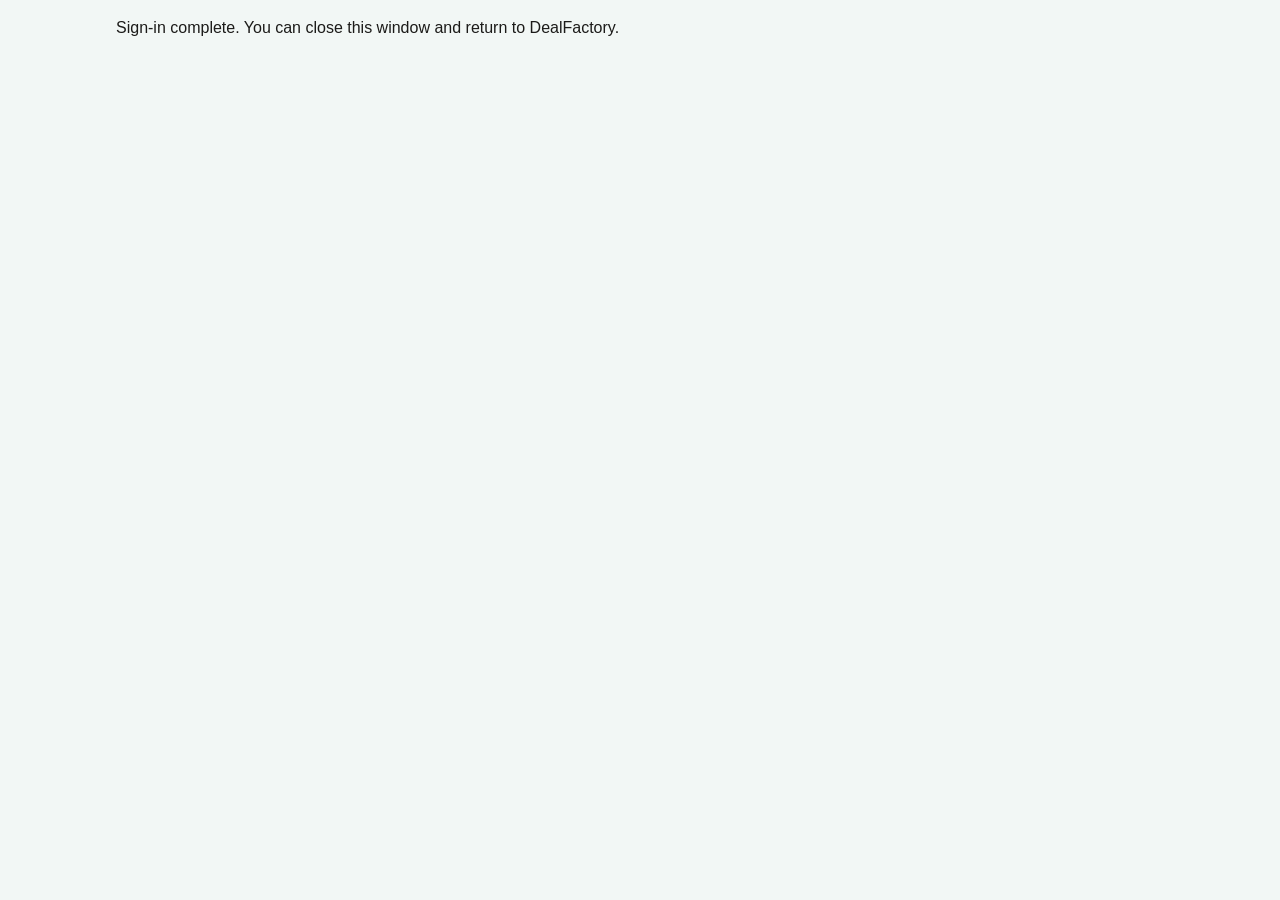
<file: web/oauth.html>
<!doctype html>
<html lang="en">
<head>
<meta charset="utf-8">
<meta name="viewport" content="width=device-width, initial-scale=1">
<meta http-equiv="Content-Security-Policy" content="default-src 'none'; script-src 'self'; style-src 'self'; base-uri 'none'; form-action 'none'">
<meta name="referrer" content="no-referrer">
<title>DealFactory sign-in</title>
<link rel="stylesheet" href="style.css">
</head>
<body>
<div class="wrap"><p id="msg">Finishing sign-in…</p></div>
<script src="oauth.js"></script>
</body>
</html>
</file>
<file: web/style.css>
:root {
  --bg: #f2f7f5;
  --surface: #ffffff;
  --surface-2: #e9f0ed;
  --text: #1c1b19;
  --muted: #6b6861;
  --border: #e2dfd6;
  --accent: #1f6f5c;
  --accent-strong: #185a4a;
  --accent-soft: #e2f1ec;
  --on-accent: #ffffff;
  --judgement: #6a4bb3;
  --judgement-soft: #efeafa;
  --warn: #9a5b00;
  --warn-soft: #fdf1dc;
  --bad: #a8322d;
  --bad-soft: #fbe6e4;
  --unknown: #8a867c;
  --radius: 12px;
  --shadow: 0 1px 2px rgba(0,0,0,.04), 0 2px 10px rgba(0,0,0,.05);
  color-scheme: light;
}
@media (prefers-color-scheme: dark) {
  :root:not([data-theme="light"]) {
    --bg: #141412; --surface: #1d1c1a; --surface-2: #272622; --text: #ecebe6; --muted: #a29f96; --border: #35332f;
    --accent: #5fc3a6; --accent-strong: #7dd3ba; --accent-soft: #1d332c; --on-accent: #0f1f1a; --judgement: #b39cf0;
    --judgement-soft: #2a2440; --warn: #f0b44c; --warn-soft: #3a2e17; --bad: #f08a84; --bad-soft: #3d2120;
    --unknown: #8a877f; --shadow: none; color-scheme: dark;
  }
}
:root[data-theme="dark"] {
  --bg: #141412; --surface: #1d1c1a; --surface-2: #272622; --text: #ecebe6; --muted: #a29f96; --border: #35332f;
  --accent: #5fc3a6; --accent-strong: #7dd3ba; --accent-soft: #1d332c; --on-accent: #0f1f1a; --judgement: #b39cf0;
  --judgement-soft: #2a2440; --warn: #f0b44c; --warn-soft: #3a2e17; --bad: #f08a84; --bad-soft: #3d2120;
  --unknown: #8a877f; --shadow: none; color-scheme: dark;
}

* { box-sizing: border-box; }
html { -webkit-text-size-adjust: 100%; scroll-behavior: smooth; scroll-padding-top: 12px; }
body { margin: 0; background: var(--bg); color: var(--text);
  font: 1rem/1.55 ui-sans-serif, -apple-system, BlinkMacSystemFont, "Segoe UI", Roboto, sans-serif; }
a { color: var(--accent); text-underline-offset: 2px; }
.wrap { max-width: 1080px; margin: 0 auto; padding: 0 16px 56px; overflow-x: clip; }
[hidden] { display: none !important; }
.sr { position: absolute; width: 1px; height: 1px; overflow: hidden; clip: rect(0 0 0 0); white-space: nowrap; }

header.site { display: flex; align-items: center; gap: 8px 18px; padding: 16px 0; flex-wrap: wrap; }
header.site .brand { font-weight: 750; font-size: 18px; letter-spacing: -.01em; text-decoration: none; color: var(--text); }
header.site nav { display: flex; gap: 6px 16px; font-size: 14px; flex-wrap: wrap; }
header.site nav a { color: var(--muted); text-decoration: none; }
header.site nav a:hover { color: var(--text); }

h1 { font-size: clamp(2rem, 5.5vw, 3.65rem); line-height: 1.15; letter-spacing: -.025em; margin: 0 0 14px; max-width: 18ch; }
h2 { font-size: 20px; margin: 44px 0 10px; display: flex; gap: 10px; align-items: center; flex-wrap: wrap; letter-spacing: -.01em; }
h3 { font-size: 1rem; margin: 0 0 8px; }
.lede { color: var(--muted); margin: 0 0 16px; max-width: 64ch; }
.small { font-size: 13px; }
.muted { color: var(--muted); }
.error { color: var(--bad); }
.ok { color: var(--accent); }

.card { background: var(--surface); border: 1px solid var(--border); border-radius: var(--radius); padding: 18px; box-shadow: var(--shadow); min-width: 0; }
.grid { display: grid; gap: 14px; }
.grid.two { grid-template-columns: repeat(auto-fit, minmax(min(100%, 300px), 1fr)); }
.grid.three { grid-template-columns: repeat(auto-fit, minmax(260px, 1fr)); }
.grid.picks { grid-template-columns: repeat(auto-fit, minmax(min(100%, 280px), 1fr)); margin-top: 14px; }
.grid > * { min-width: 0; }
.row { display: flex; gap: 8px; align-items: center; flex-wrap: wrap; }
.grow { flex: 1 1 220px; min-width: 0; }

input, select, textarea { font: inherit; color: var(--text); background: var(--surface); border: 1px solid var(--border);
  border-radius: 9px; padding: 10px 12px; width: 100%; min-width: 0; }
input:focus, select:focus, textarea:focus, button:focus-visible, a:focus-visible { outline: 2px solid var(--accent); outline-offset: 1px; }
textarea { resize: vertical; margin: 8px 0; }
label { display: block; font-size: 0.875rem; color: var(--muted); }
label > input, label > select { margin-top: 4px; color: var(--text); }
label.check { display: flex; gap: 8px; align-items: flex-start; }
label.check input { width: auto; margin-top: 3px; }

button, .button { font: inherit; font-weight: 600; font-size: 14px; border-radius: 9px; padding: 10px 16px; cursor: pointer;
  border: 1px solid transparent; text-decoration: none; display: inline-flex; align-items: center; gap: 6px; white-space: nowrap; }
button.primary, .button.primary { background: var(--accent); color: var(--on-accent); }
button.primary:hover { background: var(--accent-strong); }
button.secondary, .button.secondary, label.file { background: var(--surface-2); color: var(--text); border-color: var(--border); }
button.secondary:hover, label.file:hover { border-color: var(--muted); }
button:disabled { opacity: .6; cursor: default; }
button.link { background: none; border: 0; padding: 0; color: var(--accent); font-weight: 500; text-decoration: underline; text-underline-offset: 2px; font-size: inherit; }
button.icon { background: none; border: 1px solid var(--border); padding: 2px 8px; font-size: 13px; color: var(--muted); border-radius: 7px; }
button.icon:hover { color: var(--text); border-color: var(--muted); }
label.file { display: inline-flex; font-weight: 600; font-size: 14px; padding: 10px 16px; border-radius: 9px; border: 1px solid var(--border); cursor: pointer; }
label.file { position: relative; }
label.file input { position: absolute; inset: 0; height: 100%; margin: 0; opacity: 0; cursor: pointer; }
label.file:focus-within { outline: 2px solid var(--accent); outline-offset: 2px; }

.loc-row { display: flex; gap: 8px; align-items: center; flex-wrap: wrap; font-size: 14px; margin-bottom: 12px; }
.loc-label { font-weight: 600; }
.loc-editor { margin: 0 0 14px; padding: 12px; background: var(--surface-2); border-radius: 10px; }
.need-row { display: flex; gap: 8px; flex-wrap: wrap; }
.need-row input { font-size: 16px; padding: 12px 14px; }
.need-row .budget { flex: 0 1 130px; }
.need-row button { padding: 12px 20px; font-size: 15px; }
.chips { display: flex; gap: 6px; flex-wrap: wrap; margin-top: 10px; }
.chip { display: inline-flex; border: 1px solid var(--border); border-radius: 999px; background: var(--surface-2); overflow: hidden; max-width: 100%; }
.chip button { background: none; border: 0; font-weight: 500; font-size: 13px; padding: 5px 10px; color: var(--text); border-radius: 0; }
.chip-main { overflow: hidden; text-overflow: ellipsis; }
.chip-x { color: var(--muted) !important; padding-left: 4px !important; }

.tag { display: inline-flex; align-items: center; font-size: 11px; font-weight: 650; text-transform: uppercase; letter-spacing: .04em;
  padding: 2px 8px; border-radius: 999px; white-space: nowrap; }
.tag.fact { background: var(--accent-soft); color: var(--accent); }
.tag.judgement { background: var(--judgement-soft); color: var(--judgement); }
.tag.warn { background: var(--warn-soft); color: var(--warn); }
.tag.plain { background: var(--surface-2); color: var(--muted); text-transform: none; letter-spacing: 0; font-weight: 500; }
.cell-unknown { color: var(--unknown); font-style: italic; }
.cited { color: var(--warn); font-weight: 700; margin-left: 1px; }
.notice { padding: 10px 14px; border-radius: 9px; margin: 12px 0; font-size: 14px; }
.notice.warn { background: var(--warn-soft); color: var(--warn); }

#results:empty { display: none; }
#results { margin-top: 24px; }
.result-head h2 { margin: 0 0 2px; }
.result-head { margin-bottom: 14px; }
.running { display: grid; gap: 8px; justify-items: start; }
.running h2 { margin: 0; }
.spinner { width: 22px; height: 22px; border: 3px solid var(--accent-soft); border-top-color: var(--accent); border-radius: 50%; animation: spin 0.9s linear infinite; }
@keyframes spin { to { transform: rotate(360deg); } }
@media (prefers-reduced-motion: reduce) { .spinner { animation-duration: 3s; } }
.step { margin: 0; }
.error-card { border-color: var(--bad); }
.notice-card { border-left: 3px solid var(--accent); }

.pick { display: flex; flex-direction: column; gap: 8px; }
.pick.top { border: 2px solid var(--judgement); }
.pick-head { display: flex; justify-content: space-between; gap: 8px; align-items: center; }
.pick .role { font-size: 12px; font-weight: 750; text-transform: uppercase; letter-spacing: .05em; color: var(--judgement); }
.pick .name { font-size: 18px; margin: 0; overflow-wrap: anywhere; }
.pick.top .name { font-size: 21px; }
.price { display: flex; flex-wrap: wrap; gap: 6px; align-items: baseline; padding: 8px 10px; background: var(--surface-2); border-radius: 9px; }
.price strong { font-size: 19px; font-variant-numeric: tabular-nums; }
.why { margin: 0; padding-left: 10px; border-left: 3px solid var(--judgement); }
.compat { list-style: none; padding: 0; margin: 0; font-size: 14px; display: grid; gap: 4px; }
.compat .ok { color: var(--accent); font-weight: 700; }
.compat .bad { color: var(--bad); font-weight: 700; }
.quote { font-size: 12.5px; color: var(--muted); margin: 2px 0 0 18px; overflow-wrap: anywhere; }
.specs { display: grid; grid-template-columns: minmax(90px, auto) 1fr; gap: 4px 12px; margin: 8px 0 0; font-size: 14px; }
.specs dt { color: var(--muted); }
.specs dd { margin: 0; overflow-wrap: anywhere; }
.offers { width: 100%; border-collapse: collapse; font-size: 14px; margin-top: 6px; }
.offers td { padding: 6px 4px; border-bottom: 1px solid var(--border); vertical-align: top; }
.offers td.num { text-align: right; font-variant-numeric: tabular-nums; white-space: nowrap; }
.tradeoffs { font-size: 14px; }
details summary { cursor: pointer; color: var(--muted); font-size: 14px; }
details.card { margin-top: 14px; }
.sources li { overflow-wrap: anywhere; margin: 3px 0; }
.src { font-size: 13px; overflow-wrap: anywhere; }
.judgement-panel { border-left: 3px solid var(--judgement); margin-top: 14px; }
.judgement-panel h3 { margin-top: 12px; }
.wrap-row { gap: 10px 16px; }

.fact-row { display: grid; grid-template-columns: minmax(110px, 38%) 1fr; gap: 4px 10px; align-items: center; padding: 6px 0;
  border-bottom: 1px dashed var(--border); color: var(--text); font-size: 14px; }
.fact-row .fact-label { color: var(--muted); font-size: 13px; overflow-wrap: anywhere; }
.fact-row input { padding: 7px 10px; margin: 0; }
.fact-row .confirm { grid-column: 2; display: flex; gap: 6px; align-items: center; }
.fact-row.unconfirmed input, .owned li.unconfirmed { background: var(--warn-soft); }
.fact-value { overflow-wrap: anywhere; }
.more { margin-top: 10px; }
.more form { margin-top: 8px; }
.more input { flex: 1 1 140px; }
.owned { list-style: none; padding: 0; margin: 0 0 12px; display: grid; gap: 6px; }
.owned li { display: flex; justify-content: space-between; gap: 8px; align-items: center; padding: 8px 10px; border: 1px solid var(--border); border-radius: 9px; }
.owned li.empty { border-style: dashed; }
.owned-actions, .confirm { display: flex; gap: 6px; align-items: center; flex-wrap: wrap; }
.owned-form { display: grid; grid-template-columns: repeat(3, minmax(0, 1fr)) auto; gap: 6px; }
.ai-grid { display: grid; grid-template-columns: repeat(2, minmax(0, 1fr)); gap: 12px; }
.span2 { grid-column: 1 / -1; }
.snippet { background: var(--surface-2); padding: 10px; border-radius: 8px; font-size: 12px; overflow-x: auto; white-space: pre; margin: 8px 0; }
#assistant .card { display: flex; flex-direction: column; gap: 6px; }
#assistant .card p { margin: 0 0 4px; }
#about ul { padding-left: 18px; margin: 0; }
#about li { margin: 4px 0; }

.toast { position: fixed; left: 50%; bottom: 20px; transform: translateX(-50%); background: var(--text); color: var(--bg);
  padding: 10px 16px; border-radius: 10px; font-size: 14px; box-shadow: var(--shadow); max-width: calc(100% - 32px); z-index: 10; }
footer { margin-top: 48px; color: var(--muted); font-size: 13px; border-top: 1px solid var(--border); padding-top: 16px; }

@media (max-width: 640px) {
  .need-row .budget { flex: 1 1 100px; }
  .need-row button { flex: 1 1 100%; justify-content: center; }
  .owned-form { grid-template-columns: 1fr 1fr; }
  .owned-form button { grid-column: 1 / -1; justify-content: center; }
  .ai-grid { grid-template-columns: 1fr; }
  .fact-row { grid-template-columns: 1fr; }
  .fact-row .confirm { grid-column: 1; }
}

.skip-link { position: fixed; top: 8px; left: 8px; z-index: 10; padding: 10px 14px; background: var(--surface); transform: translateY(-150%); }
.skip-link:focus { transform: none; }
header.site { justify-content: space-between; border-bottom: 1px solid var(--border); }
.hero { padding-top: clamp(2rem, 6vw, 4rem); }
.hero .lede { font-size: 1.125rem; margin-bottom: 24px; }
.hero .search { padding: clamp(1rem, 3vw, 1.5rem); }
.loc-editor .row { align-items: end; }
.src, .quote, .name, .why, .specs { overflow-wrap: anywhere; }
@media (prefers-reduced-motion: reduce) {
  html { scroll-behavior: auto; }
  .spinner { animation: none; }
}

/* Connect */
.connect-buttons { display: flex; flex-wrap: wrap; gap: 8px; align-items: center; margin: 8px 0; }
#connect code, #assistant code { word-break: break-all; font-size: 0.85em; }
#gmail ul { padding-left: 1.1em; }
</file>
